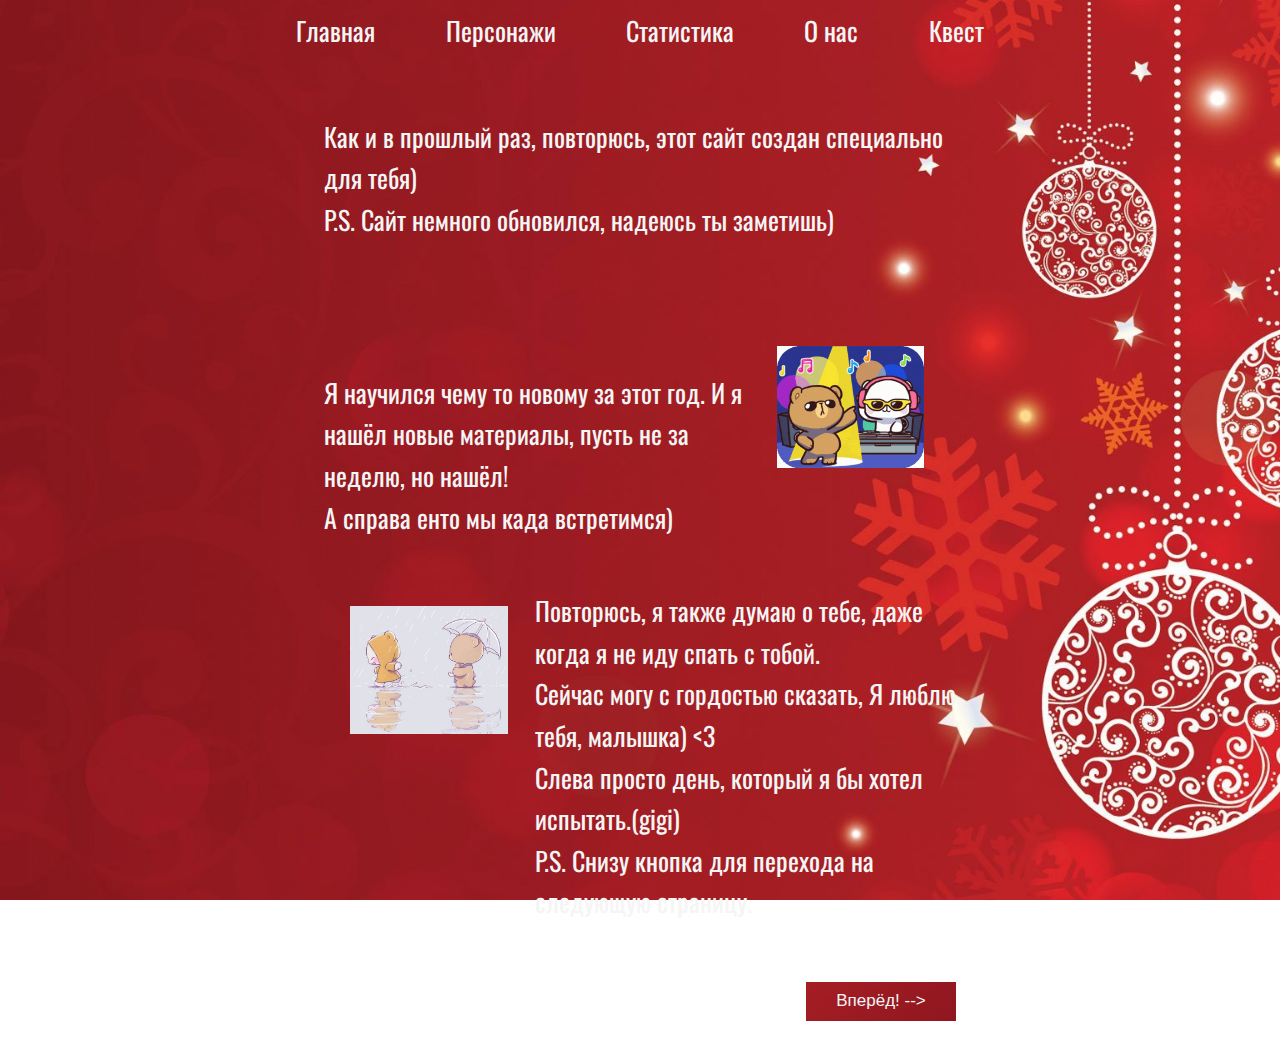
<file: index.html>
<!DOCTYPE html>
<html lang="ru">
<head>
    <meta charset="UTF-8">
    <meta http-equiv="X-UA-Compatible" content="IE=edge">
    <meta name="viewport" content="width=device-width, initial-scale=1.0">
    <link rel="stylesheet" type="text/css" href="CSS/style.css" /> 
    <link rel="preconnect" href="https://fonts.googleapis.com">
    <link rel="preconnect" href="https://fonts.gstatic.com" crossorigin>
    <link href="https://fonts.googleapis.com/css2?family=Oswald:wght@300&family=Scheherazade+New:wght@400;700&display=swap" rel="stylesheet">    
    <title>Главная</title>
    <script type="text/javascript" src="https://uguide.ru/js/script/snowcursor.min.js"></script>
    <script src="https://uguide.ru/js/script/ok4.js" type="text/javascript"></script>
</head>

<header>
    <div class="menu">
        <div class="menu1"><a href="index.html">Главная</a></div>
        <div class="menu1"><a href="Pages/characters.html">Персонажи</a></div>
        <div class="menu1"><a href="Pages/statistics.html">Статистика</a> </div>
        <div class="menu1"><a href="Pages/about.html">О нас</a></div>
        <div class="menu1"><a href="Pages/quest.html">Квест</a></div>
    </div>
</header>

<body>

    <div class="container0">
        <div class="box">        
            <p>Как и в прошлый раз, повторюсь, этот сайт создан специально для тебя) <br> 
            P.S. Сайт немного обновился, надеюсь ты заметишь)</p>
        </div>                  
    </div>

    <div class="container1">
        <div class="box-1-1">        
            <p><br> Я научился чему то новому за этот год. И я нашёл новые материалы, пусть не за неделю, но нашёл! <br>
            А справа енто мы када встретимся)</p>
        </div>
        <div class="box-2-1">    <br> 
            <img src="Assets/Home/1.gif" alt="" class="img1-1"><br> 
        </div>      
    </div>

    <div class="container2">
        <div class="box-1-2"> <br>           
            <img src="Assets/Home/2.jpg" alt="" class="img1-2">
        </div>
        <div class="box-2-2">   
            <p>Повторюсь, я также думаю о тебе, даже когда я не иду спать с тобой. <br>Сейчас могу с гордостью сказать, Я люблю тебя, малышка) <3 <br> Слева просто день, который я бы хотел испытать.(gigi) <br>P.S. Снизу кнопка для перехода на следующую страницу.</p>
        </div>      
    </div>

    <div class="container3">
        <div class="box3">        
            <a class="next" href="Pages/characters.html">Вперёд! --></a>
        </div>                  
    </div>
   
</body>
</html>
</file>
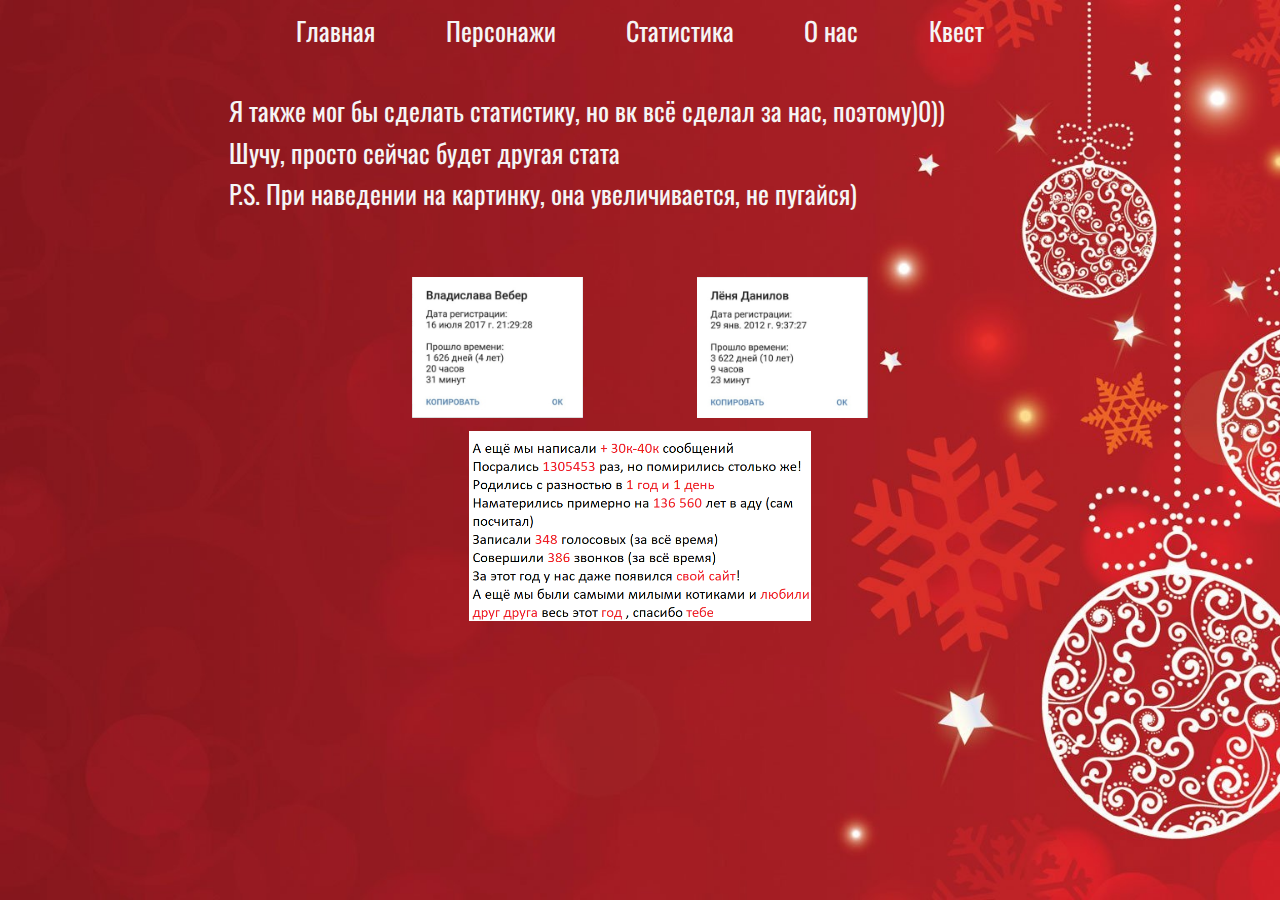
<file: Pages/statistics.html>
<!DOCTYPE html>
<html lang="en">
<head>
    <meta charset="UTF-8">
    <meta http-equiv="X-UA-Compatible" content="IE=edge">
    <meta name="viewport" content="width=device-width, initial-scale=1.0">
    <link rel="stylesheet" type="text/css" href="../CSS/style.css" /> 
    <link rel="preconnect" href="https://fonts.googleapis.com">
    <link rel="preconnect" href="https://fonts.gstatic.com" crossorigin>
    <link href="https://fonts.googleapis.com/css2?family=Oswald:wght@300&family=Scheherazade+New:wght@400;700&display=swap" rel="stylesheet">    
    <title>Статистика</title>
    <script type="text/javascript" src="https://uguide.ru/js/script/snowcursor.min.js"></script>
    <script src="https://uguide.ru/js/script/ok4.js" type="text/javascript"></script>
</head>
<body>
    
<header>
    <div class="menu">
        <div class="menu1"><a href="../index.html">Главная</a></div>
        <div class="menu1"><a href="characters.html">Персонажи</a></div>
        <div class="menu1"><a href="statistics.html">Статистика</a> </div>
        <div class="menu1"><a href="about.html">О нас</a></div>
        <div class="menu1"><a href="quest.html">Квест</a></div>
    </div>
</header>

<div class="container-stat0">
    <div class="box">        
        <p>Я также мог бы сделать статистику, но вк всё сделал за нас, поэтому)0)) <br>
            Шучу, просто сейчас будет другая стата <br>
        P.S. При наведении на картинку, она увеличивается, не пугайся)</p>
    </div>                  
</div>

<div class="container-stat1">
    <div class="flex">        
        <img class="box-img" src="../Assets/Статистика/1.jpg" alt="">
    </div>
    <div class="flex">        
        <img class="box-img" src="../Assets/Статистика/2.jpg" alt="">
    </div>                    
</div>

<div class="container-stat2">
    <div class="flex">   
        <img class="box-img" src="../Assets/Статистика/Текст.png" alt="">
    </div>                     
</div>


</body>
</html>
</file>
<file: CSS/style.css>
html {
    
           background: url(../Assets/Home/Фон.jpg) no-repeat center center fixed;
    
           -webkit-background-size: cover;
    
           -moz-background-size: cover;
    
           -o-background-size: cover;
    
           background-size: cover;
    
    }

body
{
    font-family: 'Oswald', sans-serif;
    font-size: 26px;
    line-height: 1.6;    
    color: whitesmoke;
}

.menu
{
    display: flex;
    width: 60%;
    justify-content: space-around;
    margin: 10px auto 0px;
    text-decoration: none;
}

a
{
    text-decoration: none;
    color: whitesmoke;

}

.container0 
{
    display: flex;
    width: 50%;
    margin: 3% auto 0px;
    justify-content: center;
   
}

.container1 
{
    display: flex;
    width: 50%;
    margin: 3% auto 0px;
    justify-content: center;
   
}

.container2
{
    display: flex;
    width: 50%;
    margin: 0px auto;
    
    
}

.container3 
{
    display: flex;
    width: 50%;
    margin: 1% auto 0px;
    justify-content: right;
   
}

.next
{
    width: 150px;
  height: 30px;
  text-decoration: none;
  padding-top: 9px;
  color: whitesmoke;
  text-align: center;
  line-height: 20px;
  display: block;
  margin: 20px auto;
  font: normal 17px arial;
  background: -webkit-linear-gradient(140deg, #a51e24,#8f161f);/* Chrome 10-25, Safari 5.1-6 */
  background: linear-gradient(140deg, #a51e24,#8f161f);/* W3C, IE 10+/ Edge, Firefox 16+, Chrome 26+, Opera 12+, Safari 7+ */                                               
}

.next:hover
{
    
    background: darkred;
}



.box
{
    flex: 1;
 
    
}

.box-1-1
{
    flex: 2;
    
}

.box-1-2
{
    flex: 1;
}

.box-2-1
{
    flex: 1;
}
.box-2-2
{
    flex: 2;
}

.img1
{
    width: 70%;
    margin: auto;
    display:block;
}

.img1-1
{
    width: 70%;
    margin: auto;
    display:block;
}

.img1-2
{
    width: 75%;
    margin: auto;
    display:block;
    
}

.img1-3
{
    width: 90%;
    margin: auto;
    display:block;
}

.box1-1, .box1-2
{
    margin: 1% auto 0px;    
    width: 55%;
    margin: auto;
    display:block;
}


.container-pers
{
    display: flex;
    width: 70%;
    margin: 2% auto 0px;
    
}

.container-pers2
{
    display: flex;
    width: 65%;
    margin: 1% auto 0px;
    justify-content: space-around;
}


.container-stat0
{
    display: flex;
    width: 65%;
    height: 200px;
    margin: 1% auto 0px;
  
}


.container-stat1
{
    display: flex;
    width: 45%;
    margin: 1% auto 0px;

}

.container-stat2
{
    display: flex;
    width: 45%;
    margin: 1% auto 0px;
   
}

.box-img
{
    width: 60%;
    margin: auto;
    display: block;
    transition:width 0.5s ease;
}
.box-img:hover
{
    width: 120%;
    margin: auto;
    display: block;
   
}


.flex
{
    flex: 1;
}

.container-quest
{
    display: flex;
    width: 65%;
    margin: 1% auto 0px;
   
}

.box-quest
{
    width: 63%;
    margin: auto;
    display: block;
}


.quest
{
   
    margin: 0% auto ;
    display: flex;
    justify-content: center;
    vertical-align: middle;
}

.quest-in1
{
     font-size: 72px;
     display: block;
     margin: auto;
}

.about1
{
    width: 65%;
    margin: 0.75% auto ;
    display: flex;   
    
}

.about-in1
{
    width: 50%;
    font-size: 25px;
    display: block;
    margin: auto;
}

.about2
{
    width: 65%;
    margin: 0.75% auto ;
    display: flex;   
    
}

.about-in2
{
    width: 81%;
    font-size: 25px;
    display: block;
    margin: auto;
    transition:width 0.5s ease;
}

.about-in2:hover
{
    width: 120%;
    
}

.div-button
{
    margin: 0px  50px;
    text-align: center;
}

.button
{
   height: 40px;
   width: 100px;
   background-color: #a51e24;
   color: whitesmoke;
}
</file>
